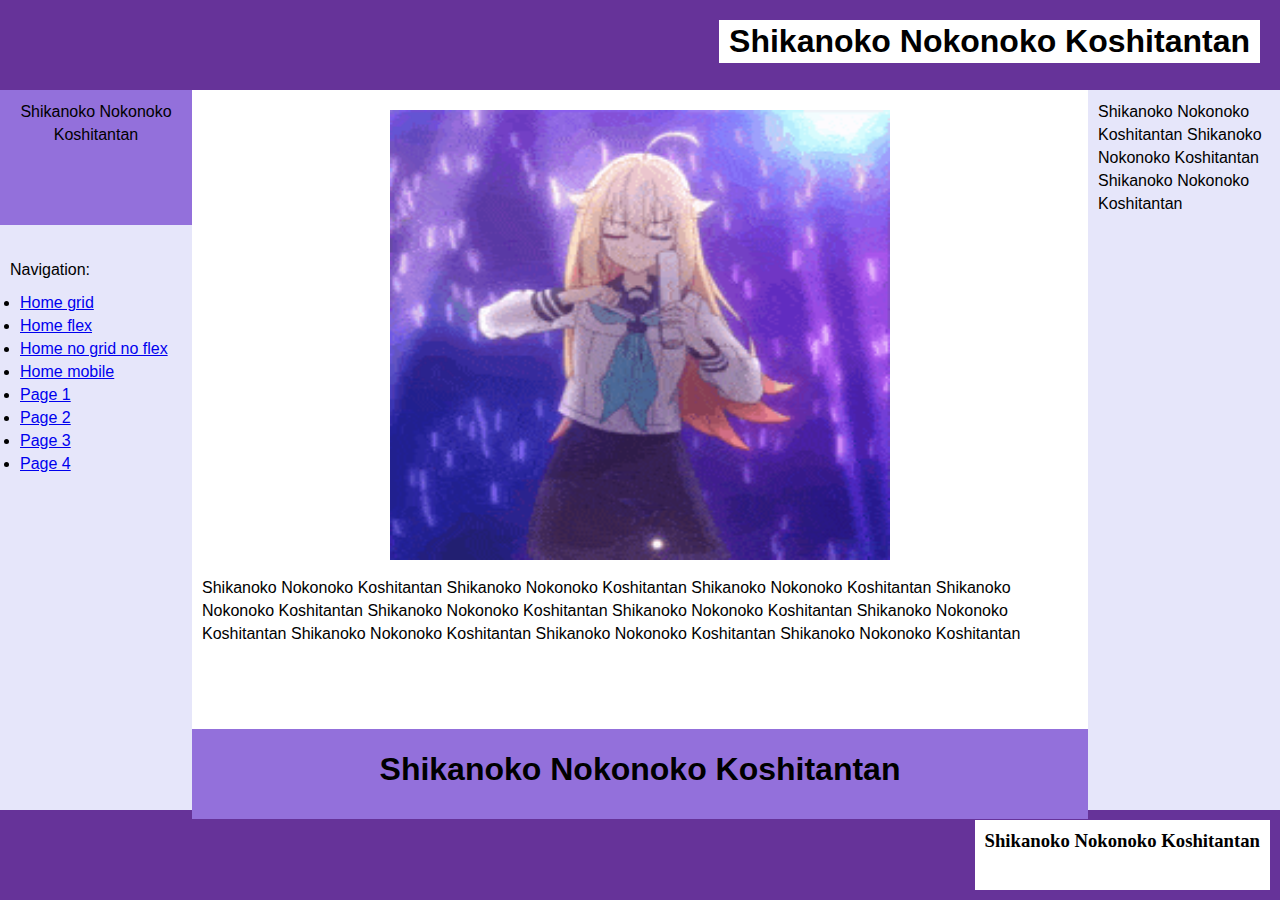
<file: index.html>
﻿<!DOCTYPE html>
<html lang="en">
<head>
  <meta charset="UTF-8">
  <meta name="viewport" content="width=device-width, initial-scale=1.0">
  <title>Web lab 1</title>
  <link rel="stylesheet" href="style.css">
</head>
<body>
<header class="header">
  <div class="item1">
    <h1 class="x">Shikanoko Nokonoko Koshitantan</h1>
  </div>
</header>
<div class="container">
  <div class="item2">Shikanoko Nokonoko Koshitantan
  </div>
  <div class="item3">
    <div class="gif">
      <a href="https://www.youtube.com/watch?v=ZZvIVRQ4E7I">
        <img src="gifs/shikanoko-nokonoko-koshitantan.gif" alt="gif">
      </a>
    </div>
    Shikanoko Nokonoko Koshitantan Shikanoko Nokonoko Koshitantan Shikanoko Nokonoko Koshitantan
    Shikanoko Nokonoko Koshitantan Shikanoko Nokonoko Koshitantan Shikanoko Nokonoko Koshitantan
    Shikanoko Nokonoko Koshitantan Shikanoko Nokonoko Koshitantan Shikanoko Nokonoko Koshitantan
    Shikanoko Nokonoko Koshitantan
  </div>
  <div class="item4">Shikanoko Nokonoko Koshitantan Shikanoko Nokonoko Koshitantan Shikanoko Nokonoko Koshitantan
  </div>
  <div class="item5">
    <br>
    Navigation:
    <ul>
      <li><a href="index.html">Home grid</a></li>
      <li><a href="indexflex.html">Home flex</a></li>
      <li><a href="indexnogridnoflex.html">Home no grid no flex</a></li>
      <li><a href="indexmobile.html">Home mobile</a></li>
      <li><a href="Pages/page1.html">Page 1</a></li>
      <li><a href="Pages/page2.html">Page 2</a></li>
      <li><a href="Pages/page3.html">Page 3</a></li>
      <li><a href="Pages/page4.html">Page 4</a></li>
    </ul>
    <br>
  </div>
  <div class = "item6">Shikanoko Nokonoko Koshitantan
  </div>
</div>
<footer class="footer">
  <h3 class="y">Shikanoko Nokonoko Koshitantan</h3>
</footer>
</body>
</html>
</file>
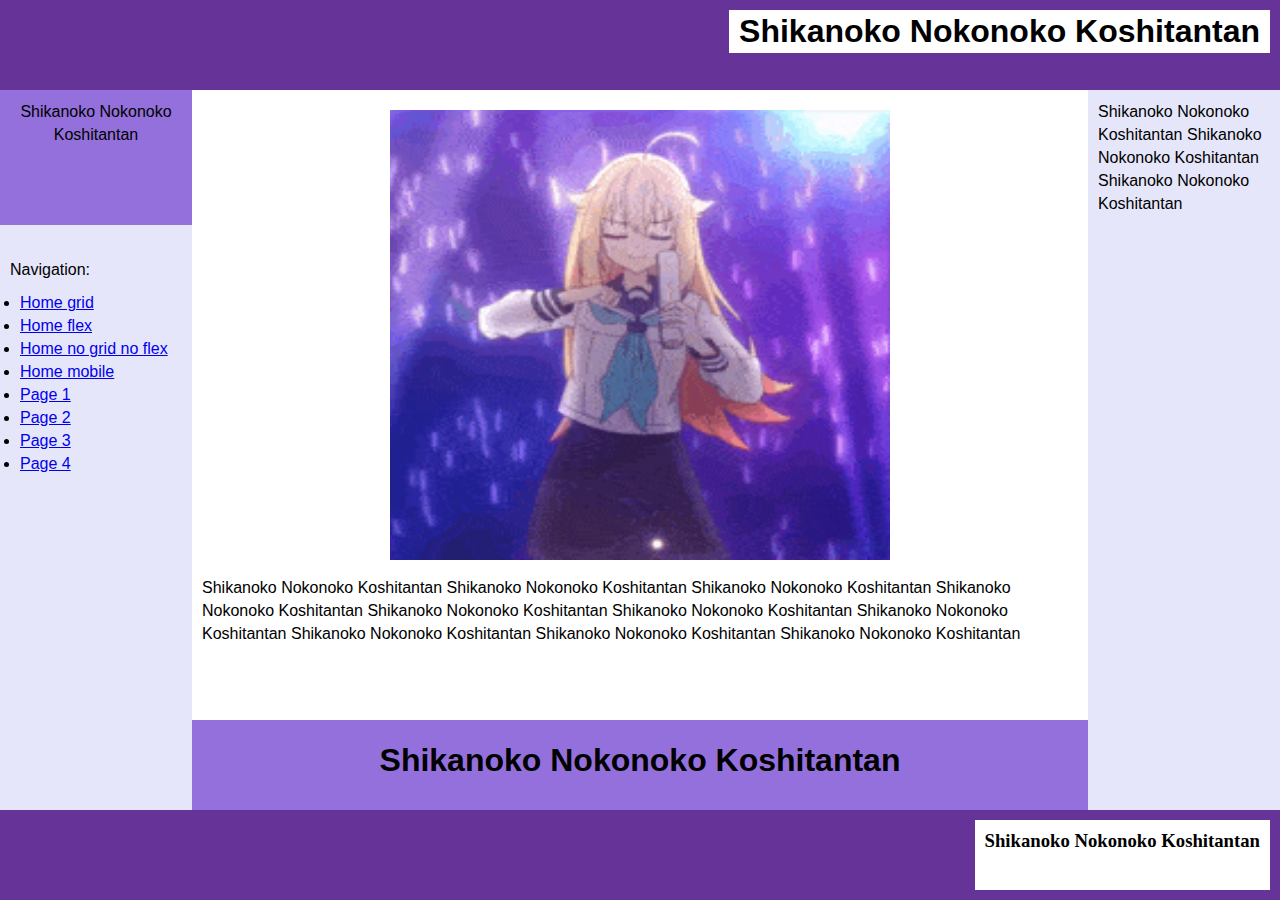
<file: indexflex.html>
﻿<!DOCTYPE html>
<html lang="en">
<head>
    <meta charset="UTF-8">
    <meta name="viewport" content="width=device-width, initial-scale=1.0">
    <title>Web lab 1</title>
    <link rel="stylesheet" href="styleflex.css">
</head>
<body>
<header class="header">
    <div class="item1">
        <h1 class="x">Shikanoko Nokonoko Koshitantan</h1>
    </div>
</header>
<div class="container">
    <div class="column1">
        <div class="item2">Shikanoko Nokonoko Koshitantan</div>
        <div class="item5">
            <br>
            Navigation:
            <ul>
                <li><a href="index.html">Home grid</a></li>
                <li><a href="indexflex.html">Home flex</a></li>
                <li><a href="indexnogridnoflex.html">Home no grid no flex</a></li>
                <li><a href="indexmobile.html ">Home mobile</a></li>
                <li><a href="Pages/page1.html">Page 1</a></li>
                <li><a href="Pages/page2.html">Page 2</a></li>
                <li><a href="Pages/page3.html">Page 3</a></li>
                <li><a href="Pages/page4.html">Page 4</a></li>
            </ul>
            <br>
        </div>
    </div>

    <div class="column2">
        <div class="item3">
            <div class="gif">
                <a href="https://www.youtube.com/watch?v=ZZvIVRQ4E7I">
                    <img src="gifs/shikanoko-nokonoko-koshitantan.gif" alt="gif">
                </a>
            </div>
            Shikanoko Nokonoko Koshitantan Shikanoko Nokonoko Koshitantan Shikanoko Nokonoko Koshitantan
            Shikanoko Nokonoko Koshitantan Shikanoko Nokonoko Koshitantan Shikanoko Nokonoko Koshitantan
            Shikanoko Nokonoko Koshitantan Shikanoko Nokonoko Koshitantan Shikanoko Nokonoko Koshitantan
            Shikanoko Nokonoko Koshitantan
        </div>
        <div class="item6">Shikanoko Nokonoko Koshitantan</div>
    </div>

    <div class="column3">
        <div class="item4">
            Shikanoko Nokonoko Koshitantan Shikanoko Nokonoko Koshitantan Shikanoko Nokonoko Koshitantan
        </div>
    </div>
</div>

<footer class="footer">
    <h3 class="y">Shikanoko Nokonoko Koshitantan</h3>
</footer>
</body>
</html>
</file>
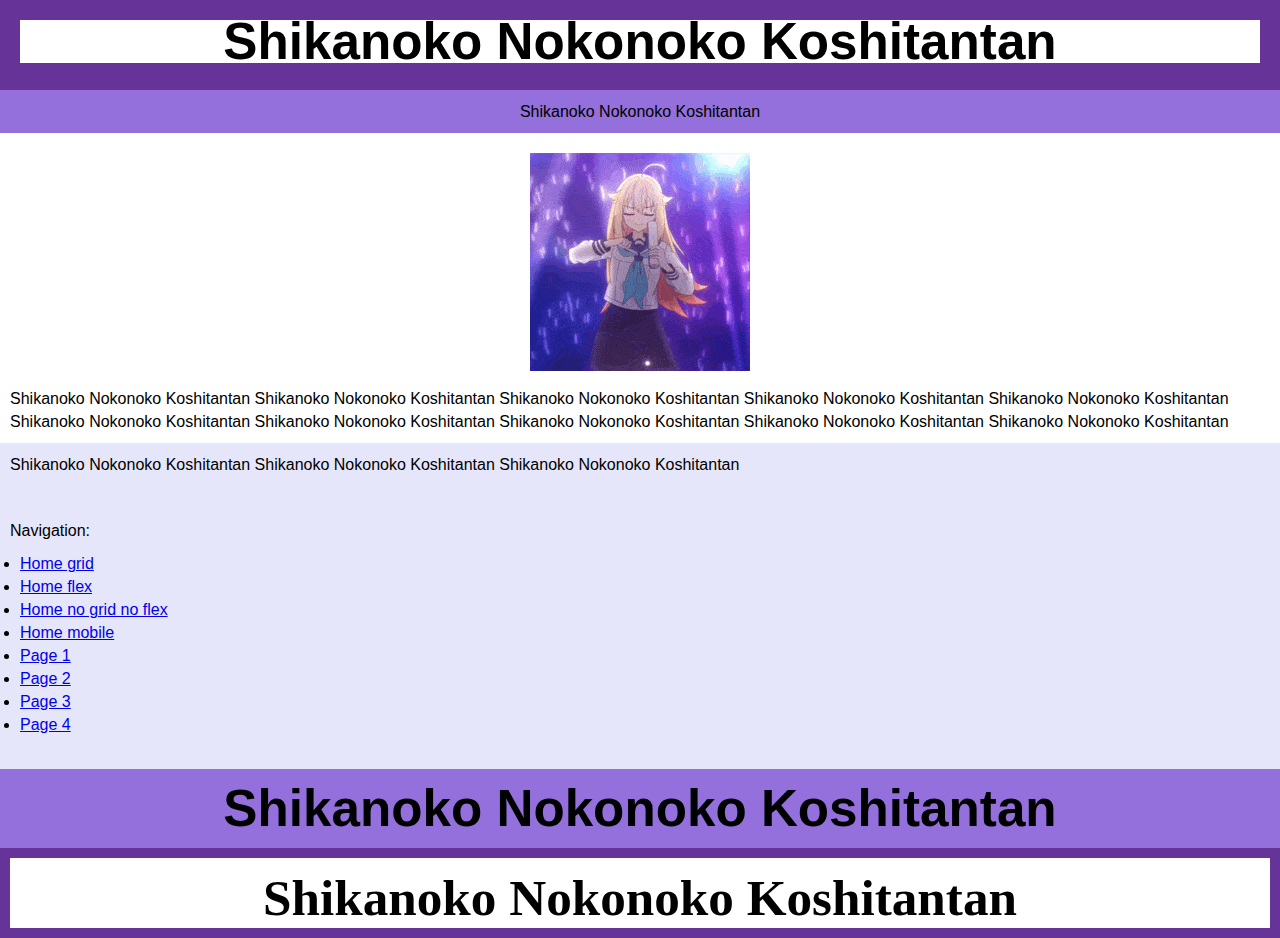
<file: indexmobile.html>
﻿<!DOCTYPE html>
<html lang="en">
<head>
    <meta charset="UTF-8">
    <meta name="viewport" content="width=device-width, initial-scale=1.0">
    <title>Web lab 1</title>
    <link rel="stylesheet" href="stylemobile.css">
</head>
<body>
<header class="header">
    <div class="item1">
        <h1 class="x">Shikanoko Nokonoko Koshitantan</h1>
    </div>
</header>
<div class="container">
    <div class="item2">Shikanoko Nokonoko Koshitantan
    </div>
    <div class="item3">
        <div class="gif">
            <a href="https://www.youtube.com/watch?v=ZZvIVRQ4E7I">
                <img src="gifs/shikanoko-nokonoko-koshitantan.gif" alt="gif">
            </a>
        </div>
        Shikanoko Nokonoko Koshitantan Shikanoko Nokonoko Koshitantan Shikanoko Nokonoko Koshitantan
        Shikanoko Nokonoko Koshitantan Shikanoko Nokonoko Koshitantan Shikanoko Nokonoko Koshitantan
        Shikanoko Nokonoko Koshitantan Shikanoko Nokonoko Koshitantan Shikanoko Nokonoko Koshitantan
        Shikanoko Nokonoko Koshitantan
    </div>
    <div class="item4">Shikanoko Nokonoko Koshitantan Shikanoko Nokonoko Koshitantan Shikanoko Nokonoko Koshitantan
    </div>
    <div class="item5">
        <br>
        Navigation:
        <ul>
            <li><a href="index.html">Home grid</a></li>
            <li><a href="indexflex.html">Home flex</a></li>
            <li><a href="indexnogridnoflex.html">Home no grid no flex</a></li>
            <li><a href="indexmobile.html ">Home mobile</a></li>
            <li><a href="Pages/page1.html">Page 1</a></li>
            <li><a href="Pages/page2.html">Page 2</a></li>
            <li><a href="Pages/page3.html">Page 3</a></li>
            <li><a href="Pages/page4.html">Page 4</a></li>
        </ul>
        <br>
    </div>
    <div class = "item6">Shikanoko Nokonoko Koshitantan
    </div>
</div>
<footer class="footer">
    <h3 class="y">Shikanoko Nokonoko Koshitantan</h3>
</footer>
</body>
</html>
</file>
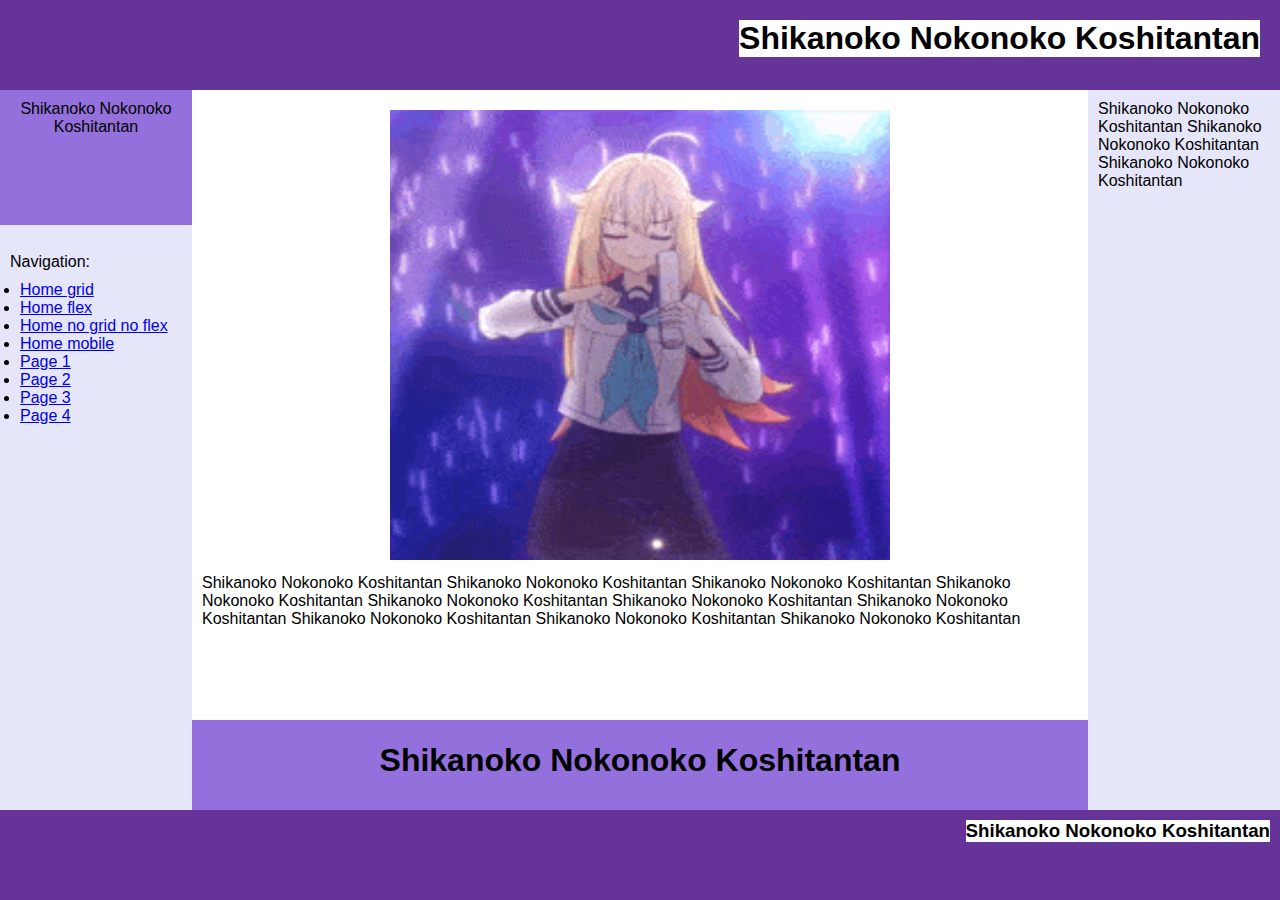
<file: indexnogridnoflex.html>
﻿<!DOCTYPE html>
<html lang="en" xmlns="http://www.w3.org/1999/html">
<head>
    <meta charset="UTF-8">
    <meta name="viewport" content="width=device-width, initial-scale=1.0">
    <title>Web lab 1</title>
    <link rel="stylesheet" href="stylenogridnoflex.css">
</head>
<body>
<header class="header">
    <div class="item1">
        <h1 class="x">Shikanoko Nokonoko Koshitantan</h1>
    </div>
</header>
<div class="container">
    <div class="item2">Shikanoko Nokonoko Koshitantan</div>
    <div class="item4">Shikanoko Nokonoko Koshitantan Shikanoko Nokonoko Koshitantan Shikanoko Nokonoko Koshitantan
    </div>
    <div class="item5">
        <br>
        Navigation:
        <ul>
            <li><a href="index.html">Home grid</a></li>
            <li><a href="indexflex.html">Home flex</a></li>
            <li><a href="indexnogridnoflex.html">Home no grid no flex</a></li>
            <li><a href="indexmobile.html ">Home mobile</a></li>
            <li><a href="Pages/page1.html">Page 1</a></li>
            <li><a href="Pages/page2.html">Page 2</a></li>
            <li><a href="Pages/page3.html">Page 3</a></li>
            <li><a href="Pages/page4.html">Page 4</a></li>
        </ul>
        <br>
    </div>
    <div class="item3">
        <div class="gif">
            <a href="https://www.youtube.com/watch?v=ZZvIVRQ4E7I">
                <img src="gifs/shikanoko-nokonoko-koshitantan.gif" alt="gif">
            </a>
        </div>
        Shikanoko Nokonoko Koshitantan Shikanoko Nokonoko Koshitantan Shikanoko Nokonoko Koshitantan
        Shikanoko Nokonoko Koshitantan Shikanoko Nokonoko Koshitantan Shikanoko Nokonoko Koshitantan
        Shikanoko Nokonoko Koshitantan Shikanoko Nokonoko Koshitantan Shikanoko Nokonoko Koshitantan
        Shikanoko Nokonoko Koshitantan
    </div>
    <div class="item6">
            Shikanoko Nokonoko Koshitantan
    </div>
</div>
<footer class="footer">
    <h3 class="y">Shikanoko Nokonoko Koshitantan</h3>
</footer>
</body>
</html>
</file>
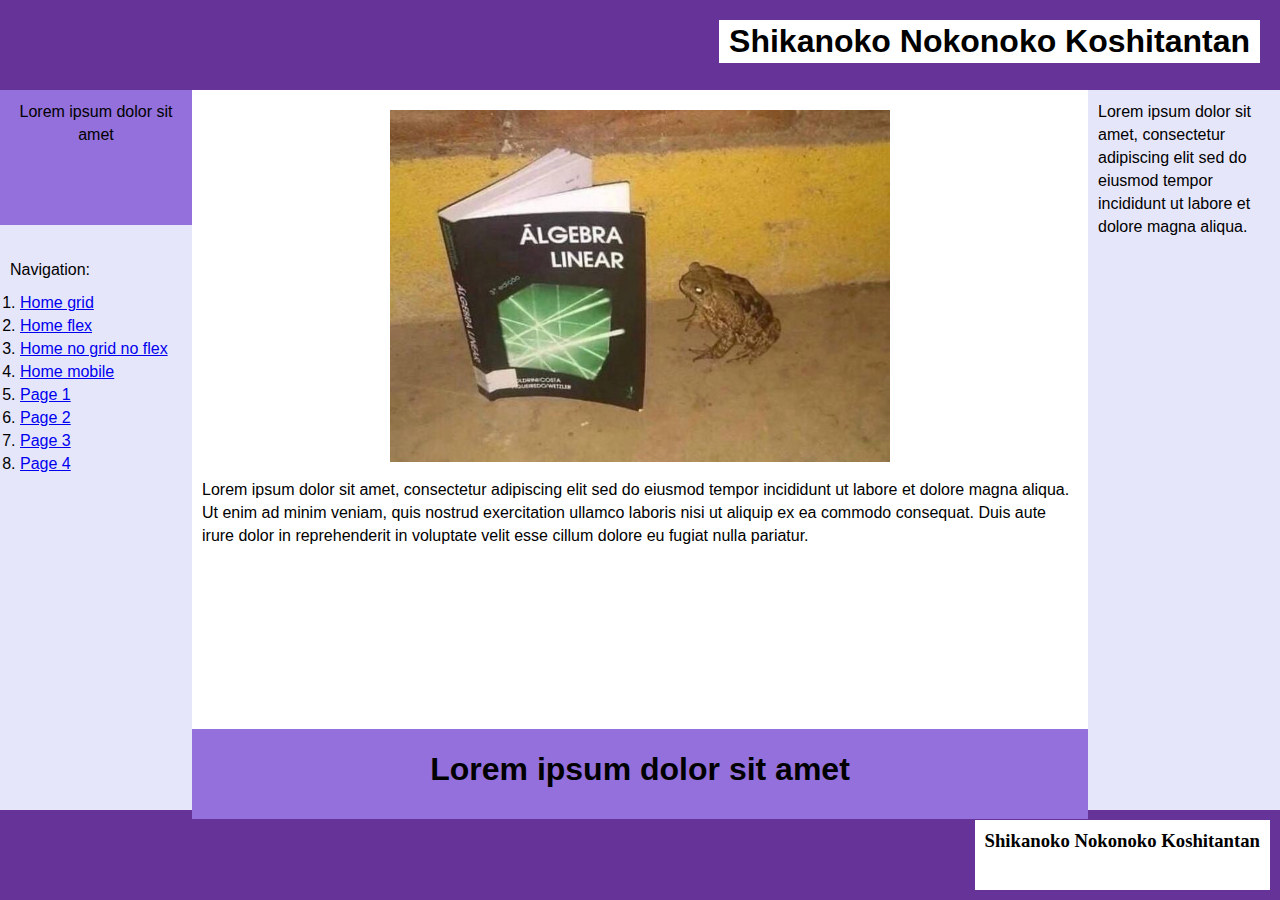
<file: Pages/page2.html>
﻿<!DOCTYPE html>
<html lang="en">
<head>
  <meta charset="UTF-8">
  <meta name="viewport" content="width=device-width, initial-scale=1.0">
  <title>Web lab 1</title>
  <link rel="stylesheet" href="../style.css">
</head>
<body>
<header class="header">
  <div class="item1">
    <h1 class="x">Shikanoko Nokonoko Koshitantan</h1>
  </div>
</header>
<div class="container">
  <div class="item2">Lorem ipsum dolor sit amet
  </div>
  <div class="item3">
    <div class="img">
      <a href="https://en.wikipedia.org/wiki/Linear_algebra">
        <img src="../gifs/page2img.jpg" alt="img">
      </a>
    </div>
    Lorem ipsum dolor sit amet, consectetur adipiscing elit sed do eiusmod tempor incididunt ut labore et dolore magna aliqua. Ut enim ad minim veniam, quis nostrud exercitation ullamco laboris nisi ut aliquip ex ea commodo consequat. Duis aute irure dolor in reprehenderit in voluptate velit esse cillum dolore eu fugiat nulla pariatur.
  </div>
  <div class="item4">Lorem ipsum dolor sit amet, consectetur adipiscing elit sed do eiusmod tempor incididunt ut labore et dolore magna aliqua.
  </div>
  <div class="item5">
    <br>
    Navigation:
    <ol>
      <li><a href="../index.html">Home grid</a></li>
      <li><a href="../indexflex.html">Home flex</a></li>
      <li><a href="../indexnogridnoflex.html">Home no grid no flex</a></li>
      <li><a href="../indexmobile.html">Home mobile</a></li>
      <li><a href="page1.html">Page 1</a></li>
      <li><a href="page2.html">Page 2</a></li>
      <li><a href="page3.html">Page 3</a></li>
      <li><a href="page4.html">Page 4</a></li>
    </ol>
    <br>
  </div>
  <div class = "item6">Lorem ipsum dolor sit amet
  </div>
</div>
<footer class="footer">
  <h3 class="y">Shikanoko Nokonoko Koshitantan</h3>
</footer>
</body>
</html>
</file>
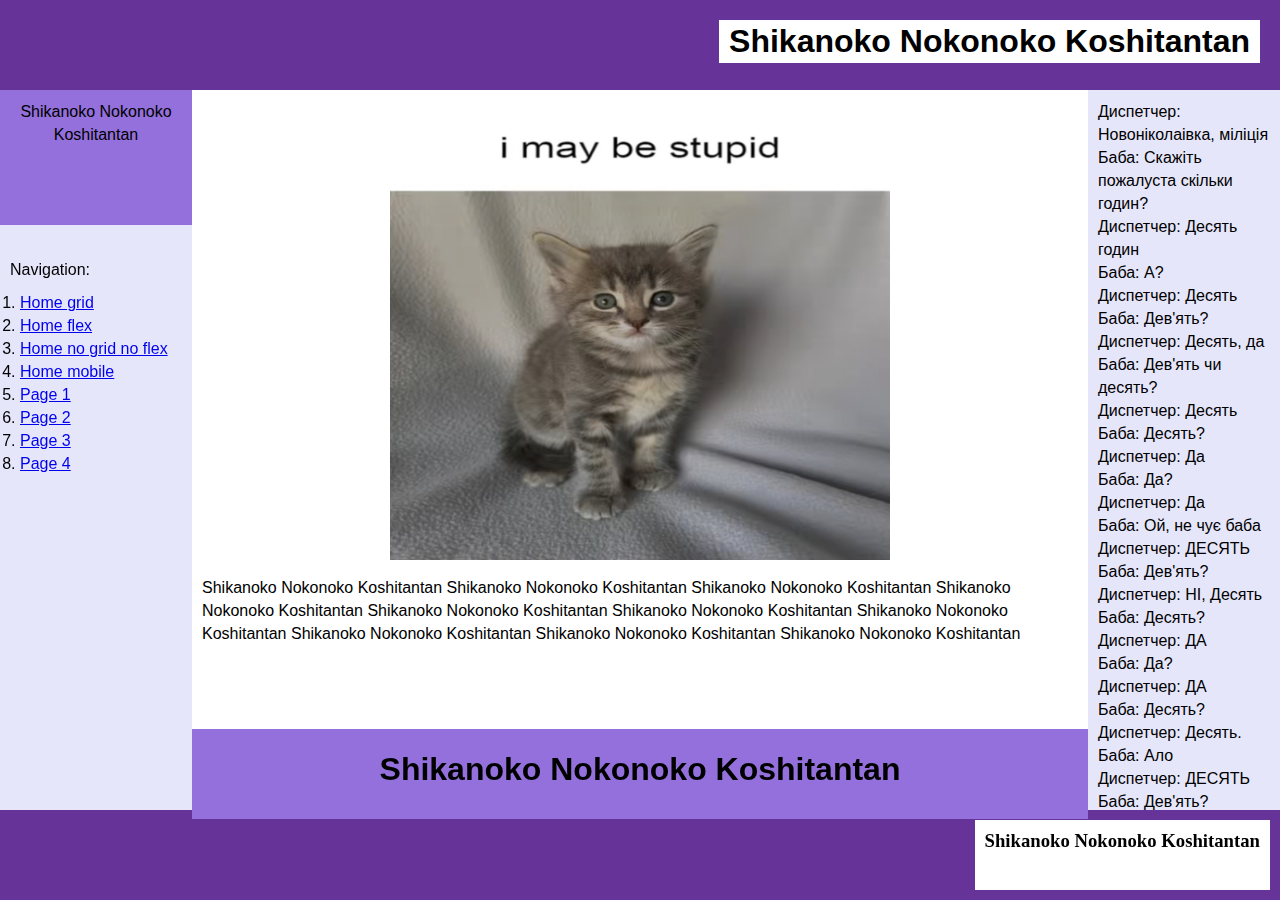
<file: Pages/page4.html>
﻿<!DOCTYPE html>
<html lang="en">
<head>
  <meta charset="UTF-8">
  <meta name="viewport" content="width=device-width, initial-scale=1.0">
  <title>Web lab 1</title>
  <link rel="stylesheet" href="../style.css">
</head>
<body>
<header class="header">
  <div class="item1">
    <h1 class="x">Shikanoko Nokonoko Koshitantan</h1>
  </div>
</header>
<div class="container">
  <div class="item2">Shikanoko Nokonoko Koshitantan
  </div>
  <div class="item3">
    <div class="img">
      <a href="https://imgur.com/a/Vo2sJvM">
        <img src="../gifs/page4img.png" alt="img">
      </a>
    </div>
    Shikanoko Nokonoko Koshitantan Shikanoko Nokonoko Koshitantan Shikanoko Nokonoko Koshitantan
    Shikanoko Nokonoko Koshitantan Shikanoko Nokonoko Koshitantan Shikanoko Nokonoko Koshitantan
    Shikanoko Nokonoko Koshitantan Shikanoko Nokonoko Koshitantan Shikanoko Nokonoko Koshitantan
    Shikanoko Nokonoko Koshitantan
  </div>
  <div class="item4" style = "overflow-y: scroll;">Диспетчер: Новонiколаiвка, мiлiцiя
    Баба: Скажiть пожалуста скiльки годин?<br>
    Диспетчер: Десять годин<br>
    Баба: А?<br>
    Диспетчер: Десять<br>
    Баба: Дев'ять?<br>
    Диспетчер: Десять, да<br>
    Баба: Дев'ять чи десять?<br>
    Диспетчер: Десять<br>
    Баба: Десять?<br>
    Диспетчер: Да<br>
    Баба: Да?<br>
    Диспетчер: Да<br>
    Баба: Ой, не чує баба<br>
    Диспетчер: ДЕСЯТЬ<br>
    Баба: Дев'ять?<br>
    Диспетчер: НІ, Десять<br>
    Баба: Десять?<br>
    Диспетчер: ДА<br>
    Баба: Да?<br>
    Диспетчер: ДА<br>
    Баба: Десять?<br>
    Диспетчер: Десять.<br>
    Баба: Ало<br>
    Диспетчер: ДЕСЯТЬ<br>
    Баба: Дев'ять?<br>
    Диспетчер: НI Десять<br>
    Баба: Ой<br>
    Диспетчер: Передзвонiть ще раз.<br>
    Баба: Без двадцати дев'ять?<br>
    Диспетчер: Десять<br>
    Баба: Баба не чу...<br>
    Диспетчер: ДЕСЯТЬ<br>
    Баба: Баба не чує - глуха як тетеря<br>
    Диспетчер: Я вже поняв.<br>
    Баба: Ну так, а скiльки?<br>
    Диспетчер: Без деся... Десять<br>
    Баба: Дев'ять да?<br>
    Диспетчер: Нi, десять<br>
    Баба: Десять?<br>
    Диспетчер: Да<br>
    Баба: Да?<br>
    Диспетчер: Да<br>
    Баба: Рiвно десять?<br>
    Диспетчер: Без двадцати<br>
    Баба: Без двадцати десять?<br>
    Диспетчер: Да<br>
    Баба: Oй спасибо<br>
    Диспетчер: Добопачення, спокойной ночi вам.<br>
    Баба: Без двадцати десять да?<br>
    Диспетчер: Да<br>
    Баба: Да?<br>
    Диспетчер: Да<br>
    Баба: Ну спасiбо<br>
    Диспетчер: Досвiдання<br>
  </div>
  <div class="item5">
    <br>
    Navigation:
    <ol>
      <li><a href="../index.html">Home grid</a></li>
      <li><a href="../indexflex.html">Home flex</a></li>
      <li><a href="../indexnogridnoflex.html">Home no grid no flex</a></li>
      <li><a href="../indexmobile.html">Home mobile</a></li>
      <li><a href="page1.html">Page 1</a></li>
      <li><a href="page2.html">Page 2</a></li>
      <li><a href="page3.html">Page 3</a></li>
      <li><a href="page4.html">Page 4</a></li>
    </ol>
    <br>
  </div>
  <div class = "item6">Shikanoko Nokonoko Koshitantan
  </div>
</div>
<footer class="footer">
  <h3 class="y">Shikanoko Nokonoko Koshitantan</h3>
</footer>
</body>
</html>
</file>
<file: style.css>
﻿* {
    box-sizing: border-box;
    margin: 0;
    padding: 0;
    overflow-wrap: break-word;
}

div {
    font-family: Arial, sans-serif;
    line-height: 23px;
}

.header, .footer {
    background-color: rebeccapurple;
    height: 10vh;
}

.container {
    display: grid;
    grid-template-areas:
        "item2 item3 item4"
        "item5 item3 item4"
        "item5 item6 item4";
    grid-template-columns: 15% 70% 15%;
    grid-template-rows: auto 70% 30%;
    flex-grow: 1;
}

.item1 {
    grid-area: item1;
    background-color: rebeccapurple;
    padding: 10px;
}

.item2 {
    grid-area: item2;
    background-color: mediumpurple;
    padding: 10px;
    height: 15vh;
    text-align: center;
}

.item3 {
    grid-area: item3;
    background-color: white;
    padding: 10px;
    height: 70vh;
}

.item4 {
    grid-area: item4;
    background-color: lavender;
    padding: 10px;
    height: 80vh;
}

.item5 {
    grid-area: item5;
    background-color: lavender;
    padding: 10px;
    height: 65vh;
}

.item6 {
    grid-area: item6;
    background-color: mediumpurple;
    padding: 10px;
    font-weight: bold;
    font-size: 2.5vw;
    height: 10vh;
    line-height: 60px;
    text-align: center;
}


.item7 {
    grid-area: item7;
    background-color: lightblue;
    padding: 10px;
}

header {
    grid-area: y;
    background-color: white;
    display: flex;
    justify-content: right;
    padding: 10px;
}

footer {
    grid-area: y;
    background-color: white;
    display: flex;
    justify-content: right;
    padding: 10px;
}

.x {
    grid-area: y;
    background-color: white;
    padding: 10px;
    width: max-content;
}

.y {
    grid-area: y;
    background-color: white;
    width: max-content;
    padding: 10px;
}

ul {
    padding: 0;
    margin-left: 10px;
    margin-top: 10px;
}

ol {
    padding: 0;
    margin-left: 10px;
    margin-top: 10px;
}

.gif {
    display: flex;
    justify-content: center;
    align-items: center;
    padding: 10px;
}

.gif img {
    max-width: 100%;
    height: auto;
    width: 500px;
    max-height: 50vh;
}

.img {
    display: flex;
    justify-content: center;
    align-items: center;
    padding: 10px;

}

.img img {
    width: 500px;
    max-height: 50vh;
}

.scrollable {
    overflow-y: auto;
}

@media screen and (max-width: 600px) {
    * {
        box-sizing: border-box;
        margin: 0;
        padding: 0;
        overflow-wrap: break-word;
    }

    div {
        font-family: Arial, sans-serif;
        line-height: 23px;
    }

    .header, .footer {
        background-color: rebeccapurple;
        height: 10vh;
    }

    .container {
        display: flex;
        flex-direction: column;
        flex-grow: 1;
    }

    .item1, .item2, .item3, .item4, .item5, .item6, .item7 {
        width: 100%;
        padding: 10px;
    }

    .item1 {
        background-color: rebeccapurple;
    }

    .item2 {
        background-color: mediumpurple;
        height: auto;
        text-align: center;
    }

    .item3 {
        background-color: white;
        height: auto;
    }

    .item4 {
        background-color: lavender;
        height: auto;
    }

    .item5 {
        background-color: lavender;
        height: auto;
    }

    .item6 {
        background-color: mediumpurple;
        font-weight: bold;
        font-size: 4vw;
        height: auto;
        line-height: normal;
        text-align: center;
    }

    .item7 {
        background-color: lightblue;
    }

    header, footer {
        background-color: white;
        display: flex;
        justify-content: right;
        padding: 10px;
    }

    .x, .y {
        background-color: white;
        padding: 10px;
        width: 100%;
        font-size: 4vw;
        text-align: center;
    }

    ul, ol {
        padding: 0;
        margin-left: 10px;
        margin-top: 10px;
    }

    .gif, .img {
        display: flex;
        justify-content: center;
        align-items: center;
        padding: 10px;
    }

    .gif img, .img img {
        max-width: 100%;
        height: auto;
        width: 100%;
        max-height: 50vh;
    }

    .scrollable {
        overflow-y: auto;
    }

}
</file>
<file: styleflex.css>
﻿* {
    box-sizing: border-box;
    margin: 0;
    padding: 0;
    overflow-wrap: break-word;
}

div {
    font-family: Arial, sans-serif;
    line-height: 23px;
}

.header, .footer {
    background-color: rebeccapurple;
    height: 10vh;
}

.container {
    display: flex;
    flex-direction: row;
    flex-grow: 1;
    height: 80vh;
}

.column1, .column2, .column3 {
    display: flex;
    flex-direction: column;
}

.column1 {
    width: 15%;
}

.column2 {
    flex: 1;
}

.column3 {
    width: 15%;
}

.item2 {
    background-color: mediumpurple;
    padding: 10px;
    height: 15vh;
    text-align: center;
}

.item5 {
    background-color: lavender;
    padding: 10px;
    height: 65vh;
}

.item3 {
    background-color: white;
    padding: 10px;
    height: 70vh;
}

.item4 {
    background-color: lavender;
    padding: 10px;
    height: 80vh;
}

.item6 {
    background-color: mediumpurple;
    padding: 10px;
    font-weight: bold;
    font-size: 2.5vw;
    height: 10vh;
    line-height: 60px;
    text-align: center;
    width: 100%;
}

header {
    background-color: white;
    display: flex;
    justify-content: right;
    padding: 10px;
}

footer {
    background-color: white;
    display: flex;
    justify-content: right;
    padding: 10px;
}

.x {
    background-color: white;
    padding: 10px;
    width: max-content;
}

.y {
    background-color: white;
    width: max-content;
    padding: 10px;
}

ul {
    padding: 0;
    margin-left: 10px;
    margin-top: 10px;
}

ol {
    padding: 0;
    margin-left: 10px;
    margin-top: 10px;
}

.gif {
    display: flex;
    justify-content: center;
    align-items: center;
    padding: 10px;
}

.gif img {
    max-width: 100%;
    height: auto;
    width: 500px;
    max-height: 50vh;
}

.img {
    display: flex;
    justify-content: center;
    align-items: center;
    padding: 10px;
}

.img img {
    width: 500px;
    max-height: 50vh;
}

.scrollable {
    overflow-y: auto;
}
</file>
<file: stylemobile.css>
﻿* {
    box-sizing: border-box;
    margin: 0;
    padding: 0;
    overflow-wrap: break-word;
}

div {
    font-family: Arial, sans-serif;
    line-height: 23px;
}

.header, .footer {
    background-color: rebeccapurple;
    height: 10vh;
}

.container {
    display: flex;
    flex-direction: column;
    flex-grow: 1;
}

.item1, .item2, .item3, .item4, .item5, .item6, .item7 {
    width: 100%;
    padding: 10px;
}

.item1 {
    background-color: rebeccapurple;
}

.item2 {
    background-color: mediumpurple;
    height: auto;
    text-align: center;
}

.item3 {
    background-color: white;
    height: auto;
}

.item4 {
    background-color: lavender;
    height: auto;
}

.item5 {
    background-color: lavender;
    height: auto;
}

.item6 {
    background-color: mediumpurple;
    font-weight: bold;
    font-size: 4vw;
    height: auto;
    line-height: normal;
    text-align: center;
}

.item7 {
    background-color: lightblue;
}

header, footer {
    background-color: white;
    display: flex;
    justify-content: right;
    padding: 10px;
}

.x, .y {
    background-color: white;
    padding: 10px;
    width: 100%;
    font-size: 4vw;
    text-align: center;
}

ul, ol {
    padding: 0;
    margin-left: 10px;
    margin-top: 10px;
}

.gif, .img {
    display: flex;
    justify-content: center;
    align-items: center;
    padding: 10px;
}

.gif img, .img img {
    max-width: 100%;
    height: auto;
    width: 100%;
    max-height: 50vh;
}

.scrollable {
    overflow-y: auto;
}
</file>
<file: stylenogridnoflex.css>
﻿* {
    box-sizing: border-box;
    margin: 0;
    padding: 0;
    overflow-wrap: break-word;
}

body {
    font-family: Arial, sans-serif;
    height: 100vh;
}

.header, .footer {
    background-color: rebeccapurple;
    height: 10vh;
    text-align: center;
    padding: 10px;
}

.container {
    width: 100%;
    overflow: hidden;
}

.item1 {
    background-color: rebeccapurple;
    padding: 10px;
}

.item2 {
    background-color: mediumpurple;
    padding: 10px;
    height: 15vh;
    text-align: center;
    float: left;
    width: 15%;
}

.item4 {
    background-color: lavender;
    padding: 10px;
    height: 80vh;
    float: right;
    width: 15%;
}

.item5 {
    background-color: lavender;
    padding: 10px;
    height: 65vh;
    float: left;
    width: 15%;
    clear: left;
}

.item3 {
    background-color: white;
    padding: 10px;
    height: 70vh;
    float: left;
    width: 70%;
    margin-top: -15vh;
}

.item6 {
    background-color: mediumpurple;
    padding: 10px;
    font-weight: bold;
    font-size: 2.5vw;
    height: 10vh;
    line-height: 60px;
    text-align: center;
    clear: both;
    float: left;
    margin-top: -10vh;
    margin-left: 15%;
    width: 70%;
}

ul {
    padding: 0;
    margin-left: 10px;
    margin-top: 10px;
}

.gif {
    text-align: center;
    padding: 10px;
}

.gif img {
    max-width: 100%;
    height: auto;
    max-height: 50vh;
    width: 500px;
}

.x, .y{
    float: right;
    background-color: white;
    width: max-content;
}
</file>
